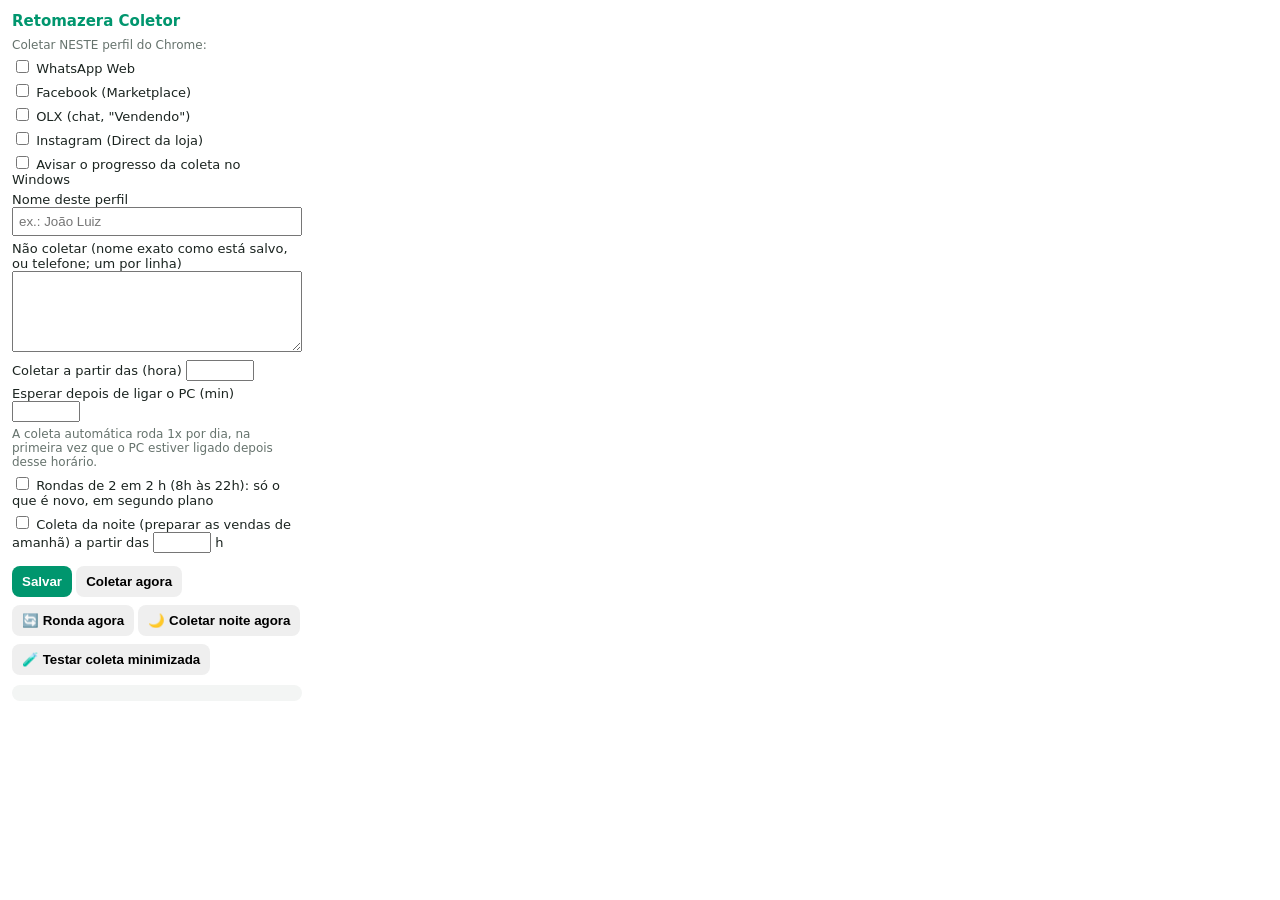
<file: extension/popup.html>
<!doctype html>
<html lang="pt-BR">
<head>
  <meta charset="utf-8">
  <style>
    body { font: 13px system-ui, sans-serif; width: 290px; margin: 0; padding: 12px; color: #1b2420; }
    h1 { font-size: 15px; margin: 0 0 8px; color: #00966e; }
    label { display: block; margin: 5px 0; }
    input[type=text], input[type=time] { width: 100%; box-sizing: border-box; padding: 5px; }
    button { border: 0; border-radius: 8px; padding: 8px 10px; font-weight: 600; cursor: pointer; margin-top: 8px; }
    .verde { background: #00966e; color: #fff; }
    .sub { color: #66736d; font-size: 12px; }
    #est { margin-top: 10px; white-space: pre-wrap; background: #f3f5f4; border-radius: 8px; padding: 8px; }
  </style>
</head>
<body>
  <h1>Retomazera Coletor</h1>
  <div class="sub">Coletar NESTE perfil do Chrome:</div>
  <label><input type="checkbox" id="whatsapp"> WhatsApp Web</label>
  <label><input type="checkbox" id="facebook"> Facebook (Marketplace)</label>
  <label><input type="checkbox" id="olx"> OLX (chat, "Vendendo")</label>
  <label><input type="checkbox" id="instagram"> Instagram (Direct da loja)</label>
  <label><input type="checkbox" id="avisos"> Avisar o progresso da coleta no Windows</label>
  <label>Nome deste perfil <input type="text" id="perfil" placeholder="ex.: João Luiz"></label>
  <label>Não coletar (nome exato como está salvo, ou telefone; um por linha)
    <textarea id="ignorar" rows="5" style="width:100%;box-sizing:border-box"></textarea></label>
  <label>Coletar a partir das (hora) <input type="number" id="horaMin" min="0" max="23" style="width:60px"></label>
  <label>Esperar depois de ligar o PC (min) <input type="number" id="espera" min="1" max="30" style="width:60px"></label>
  <div class="sub">A coleta automática roda 1x por dia, na primeira vez que o PC estiver ligado depois desse horário.</div>
  <label><input type="checkbox" id="ronda"> Rondas de 2 em 2 h (8h às 22h): só o que é novo, em segundo plano</label>
  <label><input type="checkbox" id="noite"> Coleta da noite (preparar as vendas de amanhã) a partir das
    <input type="number" id="horaNoite" min="15" max="23" style="width:50px"> h</label>
  <button class="verde" id="salvar">Salvar</button>
  <button id="agora">Coletar agora</button>
  <button id="agoraRonda">🔄 Ronda agora</button>
  <button id="agoraNoite">🌙 Coletar noite agora</button>
  <button id="testeMin">🧪 Testar coleta minimizada</button>
  <div id="est" class="sub"></div>
  <script src="popup.js"></script>
</body>
</html>
</file>
